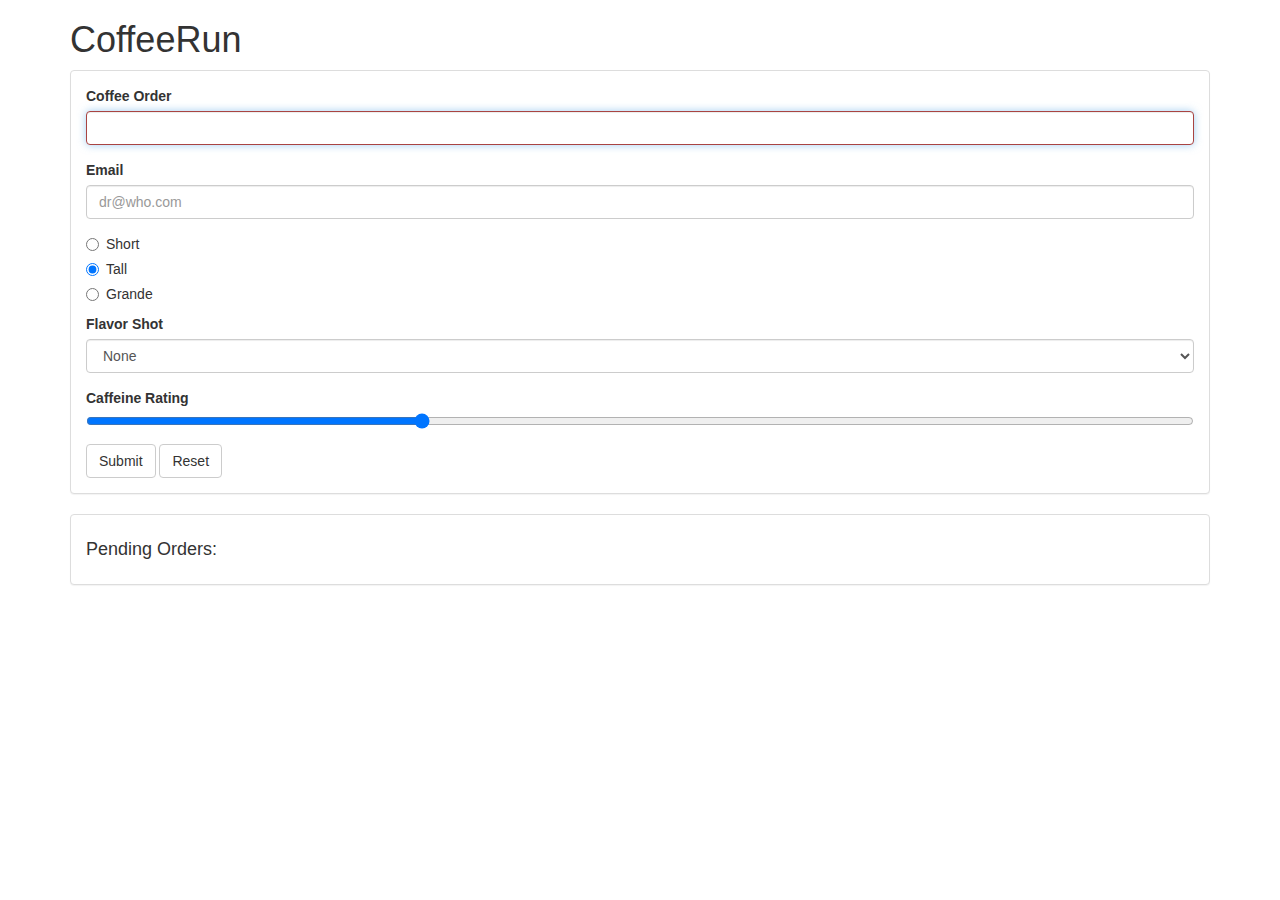
<file: index.html>
<!doctype html>
<html>

<head>
  <meta charset="utf-8" />
  <title>coffeerun</title>
  <link rel="stylesheet" href="https://cdnjs.cloudflare.com/ajax/libs/twitter-bootstrap/3.3.6/css/bootstrap.min.css">
  <style>
    form :focus:required:invalid {
      border-color: #a94442;
    }
  </style>
</head>

<body class="container">
  <header>
    <h1>CoffeeRun</h1>
  </header>
  <section>
    <div class="panel panel-default">
      <div class="panel-body">
        <form data-coffee-order="form">
          <div class="form-group">
            <label for="coffeeOrder">Coffee Order</label>
            <input class="form-control" name="coffee" id="coffeeOrder" autofocus required pattern="[a-zA-Z\s]+">
          </div>
          <div class="form-group">
            <label for="emailInput">Email</label>
            <input class="form-control" type="email" name="emailAddress" id="emailInput" value="" placeholder="dr@who.com" required>
          </div>
          <div class="radio">
            <label>
                <input type="radio" name="size" value="short">
                Short
              </label>
          </div>
          <div class="radio">
            <label>
                <input type="radio" name="size" value="tall" checked>
                Tall
              </label>
          </div>
          <div class="radio">
            <label>
                <input type="radio" name="size" value="grande">
                Grande
              </label>
          </div>
          <div class="form-group">
            <label for="flavorShot">Flavor Shot</label>
            <select id="flavorShot" class="form-control" name="flavor">
                <option value="">None</option>
                <option value="caramel">Caramel</option>
                <option value="almond">Almond</option>
                <option value="mocha">Mocha</option>
              </select>
          </div>
          <div class="form-group">
            <label for="strengthLevel">Caffeine Rating</label>
            <input name="strength" id="strengthLevel" type="range" value="30">
          </div>
          <button type="submit" class="btn btn-default">Submit</button>
          <button type="reset" class="btn btn-default">Reset</button>
        </form>
      </div>
    </div>
    <div class="panel panel-default">
      <div class="panel-body">
        <h4>Pending Orders:</h4>
        <div data-coffee-order="checklist">
        </div>
      </div>
    </div>
  </section>
  <script src="https://cdnjs.cloudflare.com/ajax/libs/jquery/2.1.4/jquery.min.js" charset="utf-8"></script>
  <script src="scripts/validation.js" charset="utf-8"></script>
  <script src="scripts/checklist.js" charset="utf-8"></script>
  <script src="scripts/formhandler.js" charset="utf-8"></script>
  <script src="scripts/remotedatastore.js" charset="utf-8"></script>
  <script src="scripts/datastore.js" charset="utf-8"></script>
  <script src="scripts/truck.js" charset="utf-8"></script>
  <script src="scripts/main.js" charset="utf-8"></script>
</body>

</html>
</file>
